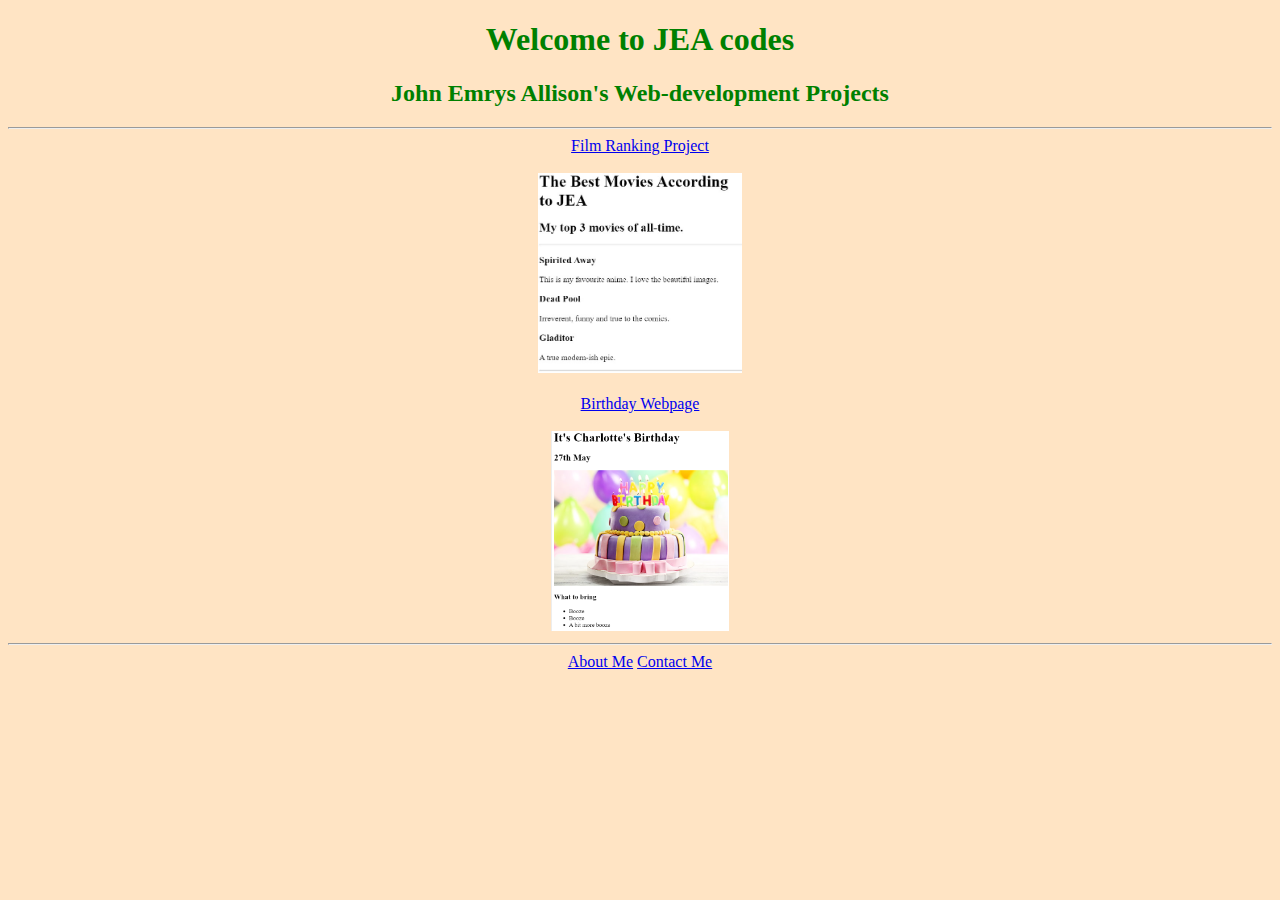
<file: index.html>
<!DOCTYPE html>
<html lang="en">
    <head>
        <meta charset="UTF-8">
        <title>JEA codes</title>
    </head>
    <link
        rel="stylesheet"
        href="./assets/images/style.css"
        />
    <body>
        <h1>Welcome to JEA codes</h1>
        <h2>John Emrys Allison's Web-development Projects</h2>
    </body>

</html>
<hr />
<a href="./public/movie-ranking.html">Film Ranking Project</a>
<br />
<br />
<img src="./assets/images/movie-ranking.png.jpg" height="200" alt="Film page preview" />
<br />
<br />
<a href="./public/birthday-invite.html">Birthday Webpage</a>
<br />
<br />
<img src="./assets/images/birthdaycake.png" height="200" alt="Birthday Project Preview" />
<hr />
<a href="./public/about.html">About Me</a> <a href="./public/contact.html">Contact Me</a>
</file>
<file: assets/images/style.css>
html {
    color: green;
    align-content: center;
    background-color: bisque;
    text-align: center;
}
</file>
